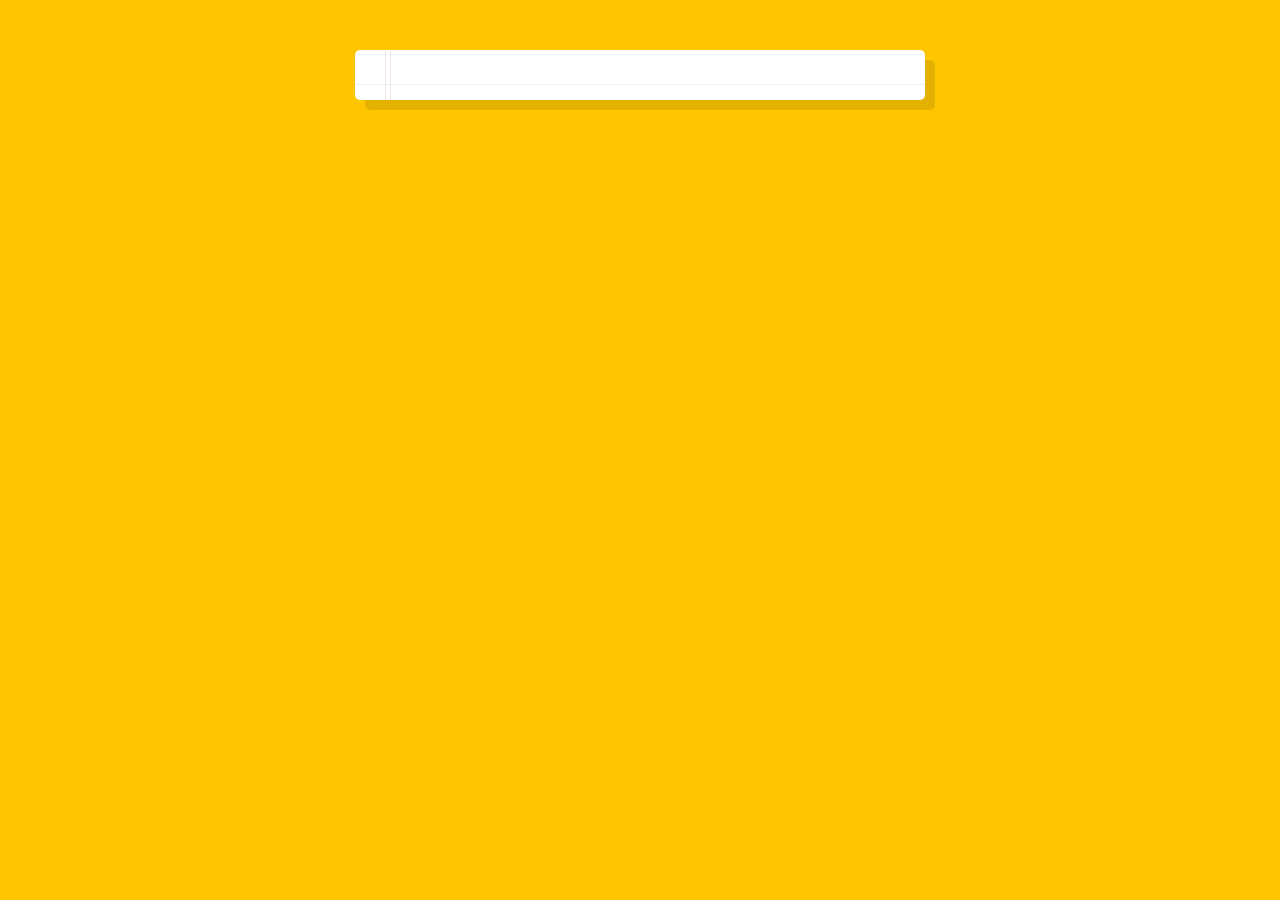
<file: login/templates/login/speech.html>
<!DOCTYPE html>
<html lang="en">
<head>
  <meta charset="UTF-8">
  <title>Speech Detection</title>
</head>
<body>

  <div class="words" contenteditable>
  </div>

<script>
  window.SpeechRecognition = window.SpeechRecognition || window.webkitSpeechRecognition;

  const recognition = new SpeechRecognition();
  recognition.interimResults = true;
  recognition.lang = 'en-US';

  let p = document.createElement('p');
  const words = document.querySelector('.words');
  words.appendChild(p);

  recognition.addEventListener('result', e => {
    const transcript = Array.from(e.results)
      .map(result => result[0])
      .map(result => result.transcript)
      .join('')

      p.textContent = transcript;
      if (e.results[0].isFinal) {
        p = document.createElement('p');
        words.appendChild(p);
      }
      if (transcript.includes('Sarah')) {
        console.log('She is a crazy wife who gets on my nerves sometimes');
      }

      console.log(transcript);
  });

  recognition.addEventListener('end', recognition.start);

  recognition.start();

</script>


  <style>
    html {
      font-size: 10px;
    }

    body {
      background:#ffc600;
      font-family: 'helvetica neue';
      font-weight: 200;
      font-size: 20px;
    }

    .words {
      max-width:500px;
      margin:50px auto;
      background:white;
      border-radius:5px;
      box-shadow:10px 10px 0 rgba(0,0,0,0.1);
      padding:1rem 2rem 1rem 5rem;
      background: -webkit-gradient(linear, 0 0, 0 100%, from(#d9eaf3), color-stop(4%, #fff)) 0 4px;
      background-size: 100% 3rem;
      position: relative;
      line-height:3rem;
    }
    p {
      margin: 0 0 3rem;
    }

    .words:before {
      content: '';
      position: absolute;
      width: 4px;
      top: 0;
      left: 30px;
      bottom: 0;
      border: 1px solid;
      border-color: transparent #efe4e4;
    }
  </style>

</body>
</html>
</file>
